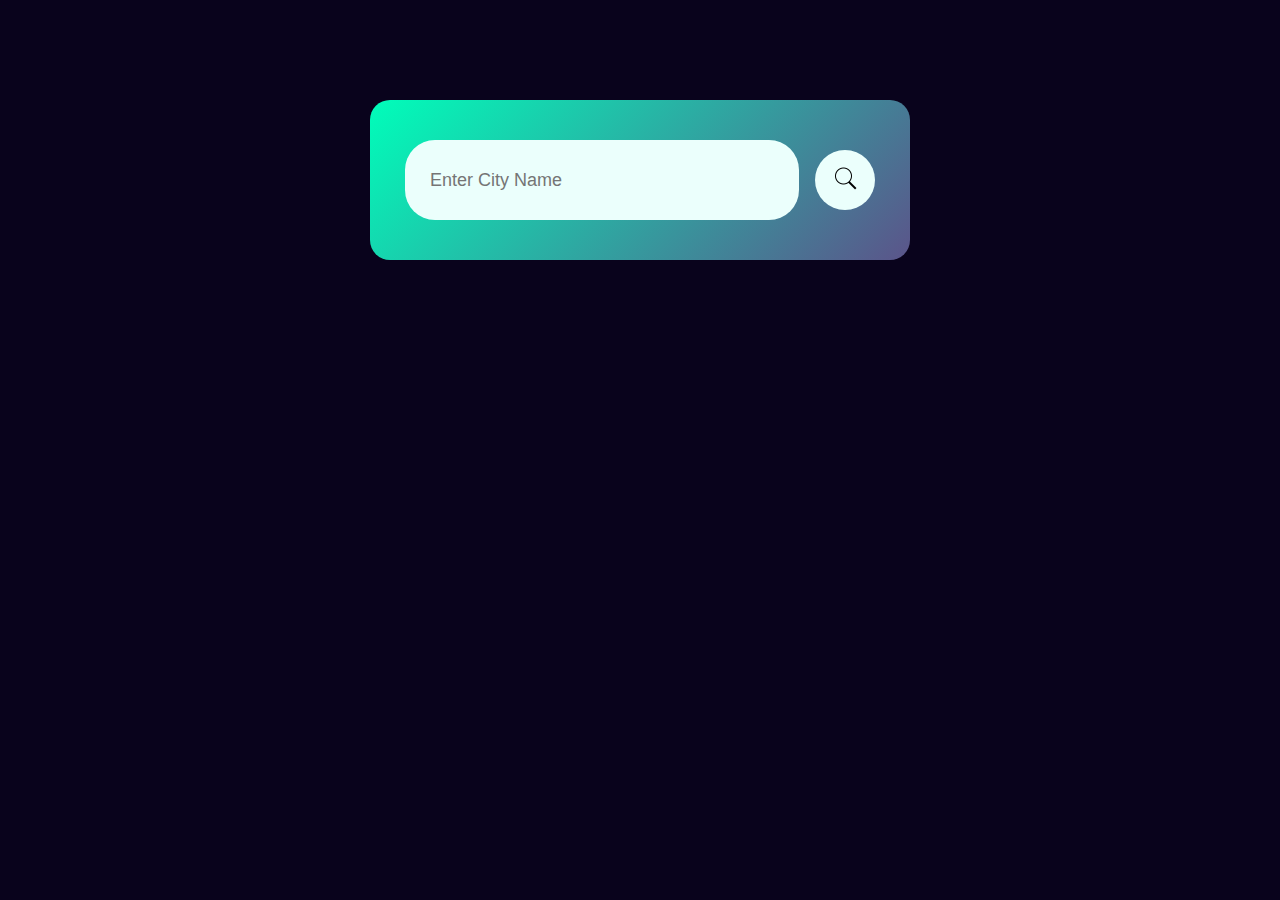
<file: index.html>
<!DOCTYPE html>
<html lang="en">
<head>
    <meta charset="UTF-8">
    <meta name="viewport" content="width=device-width, initial-scale=1.0">
    <title>Weather App</title>
    <link rel="icon" href="https://cdn-icons-png.flaticon.com/512/17476/17476280.png" >
    <link rel="stylesheet" href="style.css">
</head>
<body>
    <div class="card">
        <div class="search">
            <input type="text" placeholder="Enter City Name"
            spellcheck="false">
             <button><img src="images/icons8-search-50.png" alt="search"></button>
        </div>
        <div class="error">
            <p>Invalid City Name</p>
        </div>
        <div class="weather">
            <img src="images/rain.png" class="weather-icon">
            <h1 class="temp">25°C</h1>
            <h2 class="city">New Delhi</h2>
            <div class="details">
                <div class="col">
                    <img src="images/humidity.png" alt="icon">
                     <div>
                         <p class="humidity">50%</p>
                        <p>Humidity</p>
                     </div>
                  </div>
                <div class="col">
                    <img src="images/wind.png" alt="wind">
                    <div>
                        <p class="wind">15 Km/hr</p>
                     <p>Wind Speed</p>
                    </div>
                    
                </div>
            </div>
        </div>
    </div>
    <script src="script.js"></script>
</body>
</html>
</file>
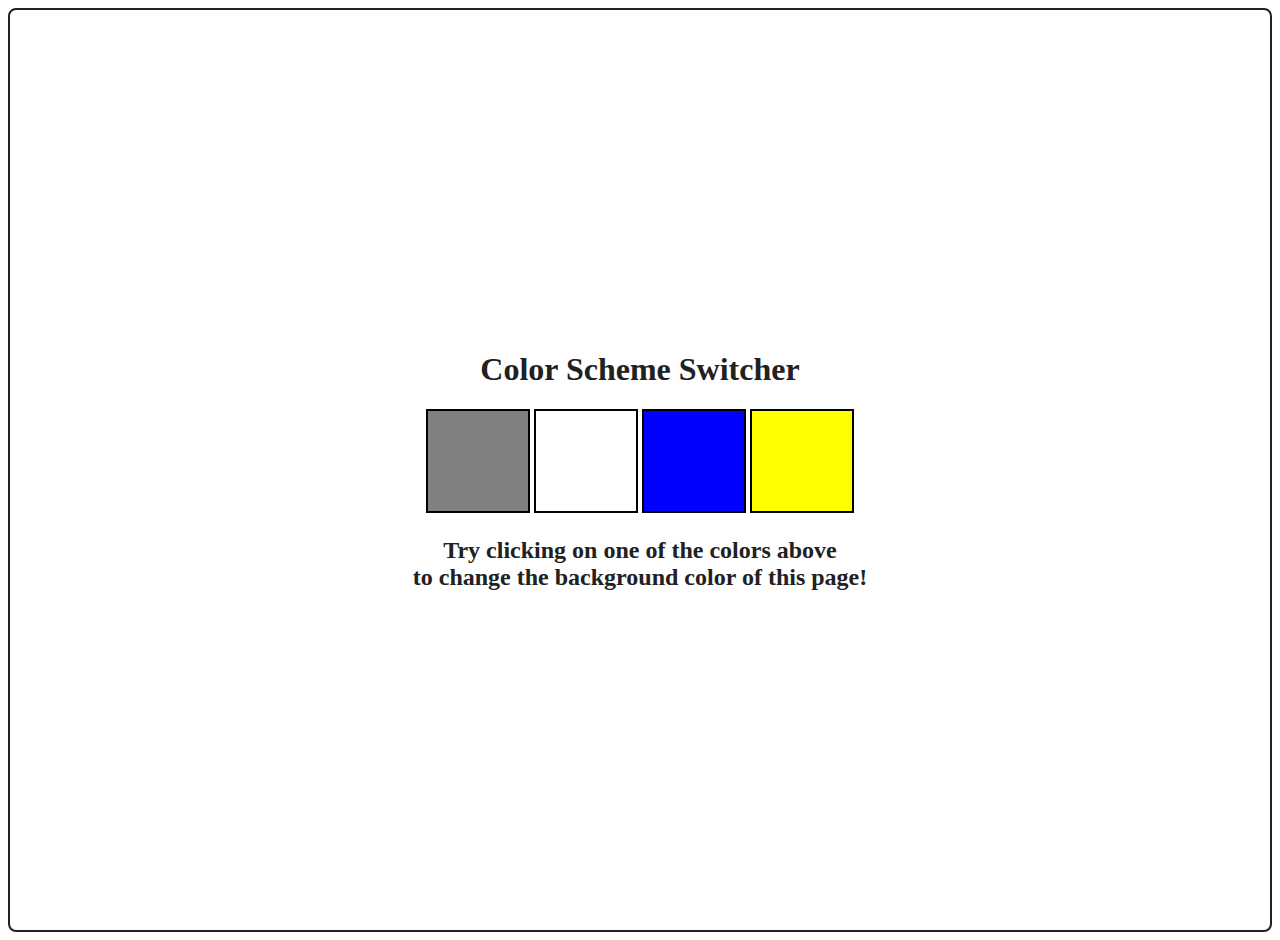
<file: colorChanger/index.html>
<!DOCTYPE html>
<html lang="en">
  <head>
    <meta charset="UTF-8" />
    <meta name="viewport" content="width=device-width, initial-scale=1.0" />
    <meta http-equiv="X-UA-Compatible" content="ie=edge" />
    <link rel="stylesheet" href="style.css" />
    <title>JavaScript Background Color Switcher</title>
  </head>
  <body>
    <div class="canvas">
      <h1>Color Scheme Switcher</h1>
      <span class="button" id="grey"></span>
      <span class="button" id="white"></span>
      <span class="button" id="blue"></span>
      <span class="button" id="yellow"></span>
      <h2>
        Try clicking on one of the colors above
        <span> to change the background color of this page!</span>
      </h2>
    </div>
    <script src="script.js"></script>
  </body>
</html>
</file>
<file: style.css>
body{
    background-color: #09031c;
}
.card{
    width: 90%;
    max-width: 470px;
    background :linear-gradient(135deg , #00feba,#5b548a) ;
    color: #fff;
    margin : 100px auto 0;
    border-radius : 20px;
    padding:40px 35px;
    text-align: center;
}
.search{
    width: 100%;
    display: flex;
    align-items: center;
    justify-content: space-between;
}
.search input{
    border:0;
    outline: 0;
    background: #ebfffc;
    color:#555;
    padding: 10px 25px;
    height: 60px;
    border-radius: 30px;
    flex: 1;
    margin-right: 16px;
    font-size: 18px;
}
.search button{
    border:0;
    outline: 0;
    background: #ebfffc;
    border-radius: 50%;
    width:60px;
    height: 60px;
    cursor: pointer;
}
.search button:active{
    background-color:rgb(6, 99, 120) ;
    transform: scale(0.9);
}
.search button img{
    width: 25px;
}
.weather-icon{
transform: scale(0.45);
width: 500px;
margin-top: -100px;
}
.weather h1{
    font-size: 70px;
    font-weight: 500;
    margin-top: -150px;
}
.weather h2{
    font-size: 40px;
    font-weight: 400;
    margin-top: -25px ;
}

.details{
     display: flex;
    align-items: center;
   justify-content: space-between;
    padding: 0 20px;
    margin-top: 10px;
   
}

.col{
    display: flex;
    align-items: center;
    text-align: left;
}
.col img{
    width: 60px;
    margin-right: 10px;
}
.wind, .humidity{
    font-size: 28px;
    margin-top: -6px;
}
.weather{
    display: none;
}
.error{
    text-align: center;
    font-size: 30px;
    margin-top: 10px;
    display: none;
}
</file>
<file: colorChanger/style.css>
html {
  margin: 0;
}
body{
          height: 100vh;
          background-color: #fff;
          padding: 10px 30px;
          border-radius: 8px;
          color: #212121;
          text-decoration: none;
          border: 2px solid #212121;
          display: flex;
          flex-direction: column;
          justify-content: center;
          align-items: center;
}

span {
  display: block;
}
.canvas {
  margin: 100px auto 100px;
  width: 80%;
  text-align: center;
  
}

.button {
  width: 100px;
  height: 100px;
  border: solid black 2px;
  display: inline-block;
}

#grey {
  background: grey;
}

#white {
  background: white;
}
#blue {
  background: blue;
}
#yellow {
  background: yellow;
}
</file>
